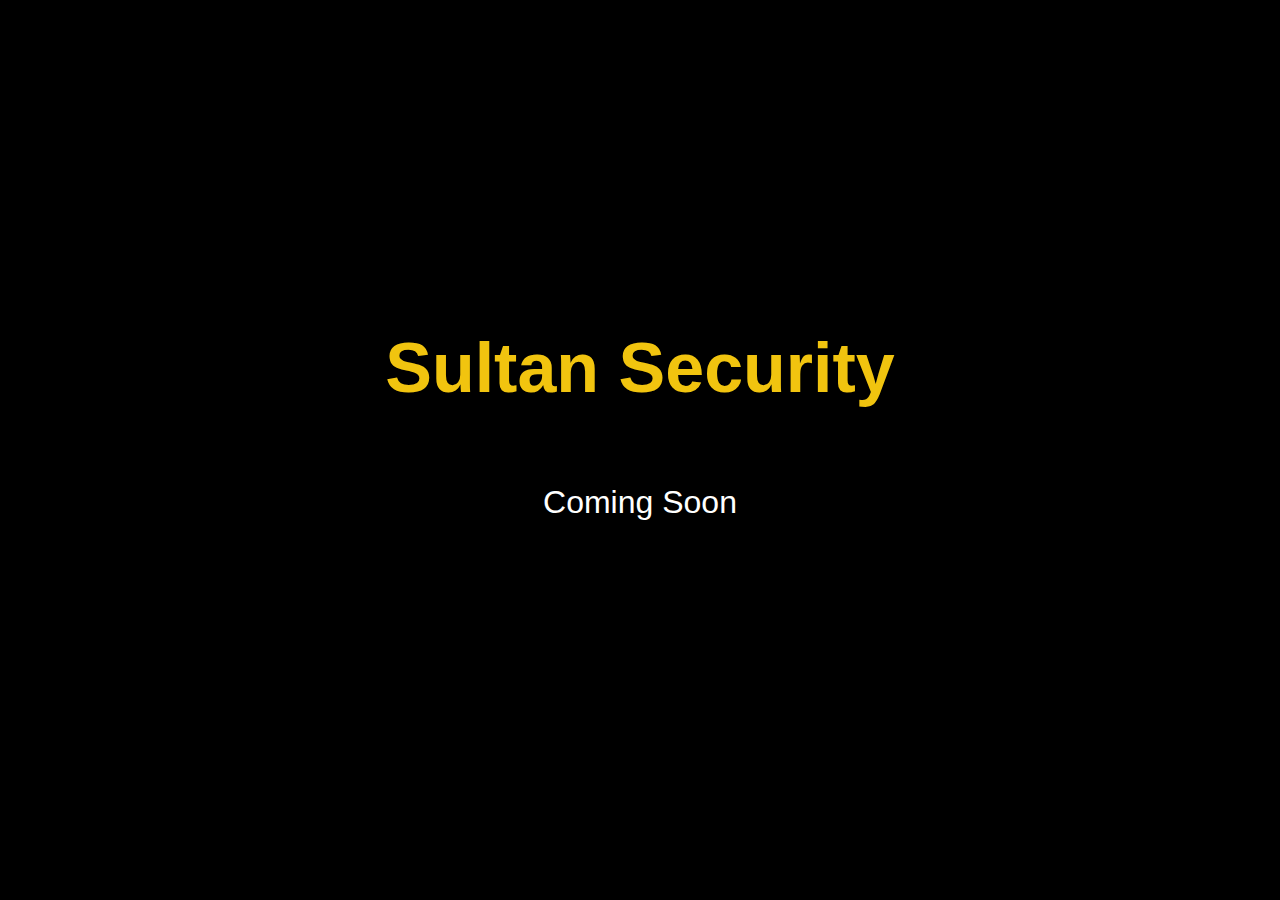
<file: index.html>
<!DOCTYPE html>
<html lang="tr">
<head>
<meta charset="UTF-8">
<title>Sultan Security</title>
<meta name="abstract" content="Sultan Security Resmi Web Sitesidir.">
<meta name="author" content="Sultan Security">
<meta name="publisher" content="Sultan Security" />
<meta name="viewport" content="width=device-width, initial-scale=1.0">
<meta name="robots" content="all">
<meta name="author" content="Sultan Security">
<meta property="og:site_name" content="Sultan Security" />
<meta property="og:type" content="website" />
<meta property="og:title" content="Sultan Security" />
<meta property="og:description" content="Sultan Security Resmi Web Sitesidir." />
<meta property="og:url" content="https://sultansecurity.net" />
<meta property="og:image" content="https://sultansecurity.net/Meta.png" />
<meta property="og:image:secure_url" content="https://sultansecurity.net/Meta.png" />
<meta property="twitter:card" content="summary" />
<meta property="twitter:domain" content="sultansecurity.net" />
<meta property="twitter:title" content="Sultan Security" />
<meta property="twitter:description" content="Sultan Security Resmi Web Sitesidir." />
<meta property="twitter:image" content="https://sultansecurity.net/Meta.png" />
<link rel="icon" href="https://sultansecurity.net/favicon.png" type="image/x-icon" />
<meta name="google-site-verification" content="MyIHG8TOVKqldSC8r5_AdaMMIsHjy5iDOKaYbOguOhw" />
<script type="application/ld+json">
{
    "@context": "https://schema.org",
    "@type": "WebSite",
    "publisher": {
        "@type": "Organization",
        "name": "Namecial",
        "url": "https://sultansecurity.net/",
        "logo": {
            "@type": "ImageObject",
            "url": "https://sultansecurity.net/Meta.png"
        }
    },
    "url": "https://namecial.com",
    "image": {
        "@type": "ImageObject",
        "url": "https://sultansecurity.net/Meta.png",
        "width": 2709,
        "height": 938
    },
    "mainEntityOfPage": {
        "@type": "WebPage",
        "@id": "https://sultansecurity.net/"
    },
    "description": "Sultan Security Resmi Web Sitesidir."
}
</script>
<style>
body {
    background-color: #000000;
    font-family: Poppins,sans-serif;
    font-size: 14px;
    line-height: 1.95;
	text-align: center;
	margin-top: 300px;
}
@media screen and (max-width: 768px) {
  body {
	margin-top: 200px;
  }
}
.baslik1 {
    color: #f1c40f;
    font-size: 70px;
    margin-bottom: 34px;
}
.baslik2 {
    color: #fff;
    font-size: 32px;
}
</style>
</head>
<body>
<h1 class="baslik1">Sultan Security</h1>
<p class="baslik2">Coming Soon</p>
</body>
<script type="e81aa9904185363f9182e597-text/javascript">
  window.dataLayer = window.dataLayer || [];
  function gtag(){dataLayer.push(arguments);}
  gtag('js', new Date());
  gtag('config', 'UA-178291669-1');
</script>
</html>
</file>
